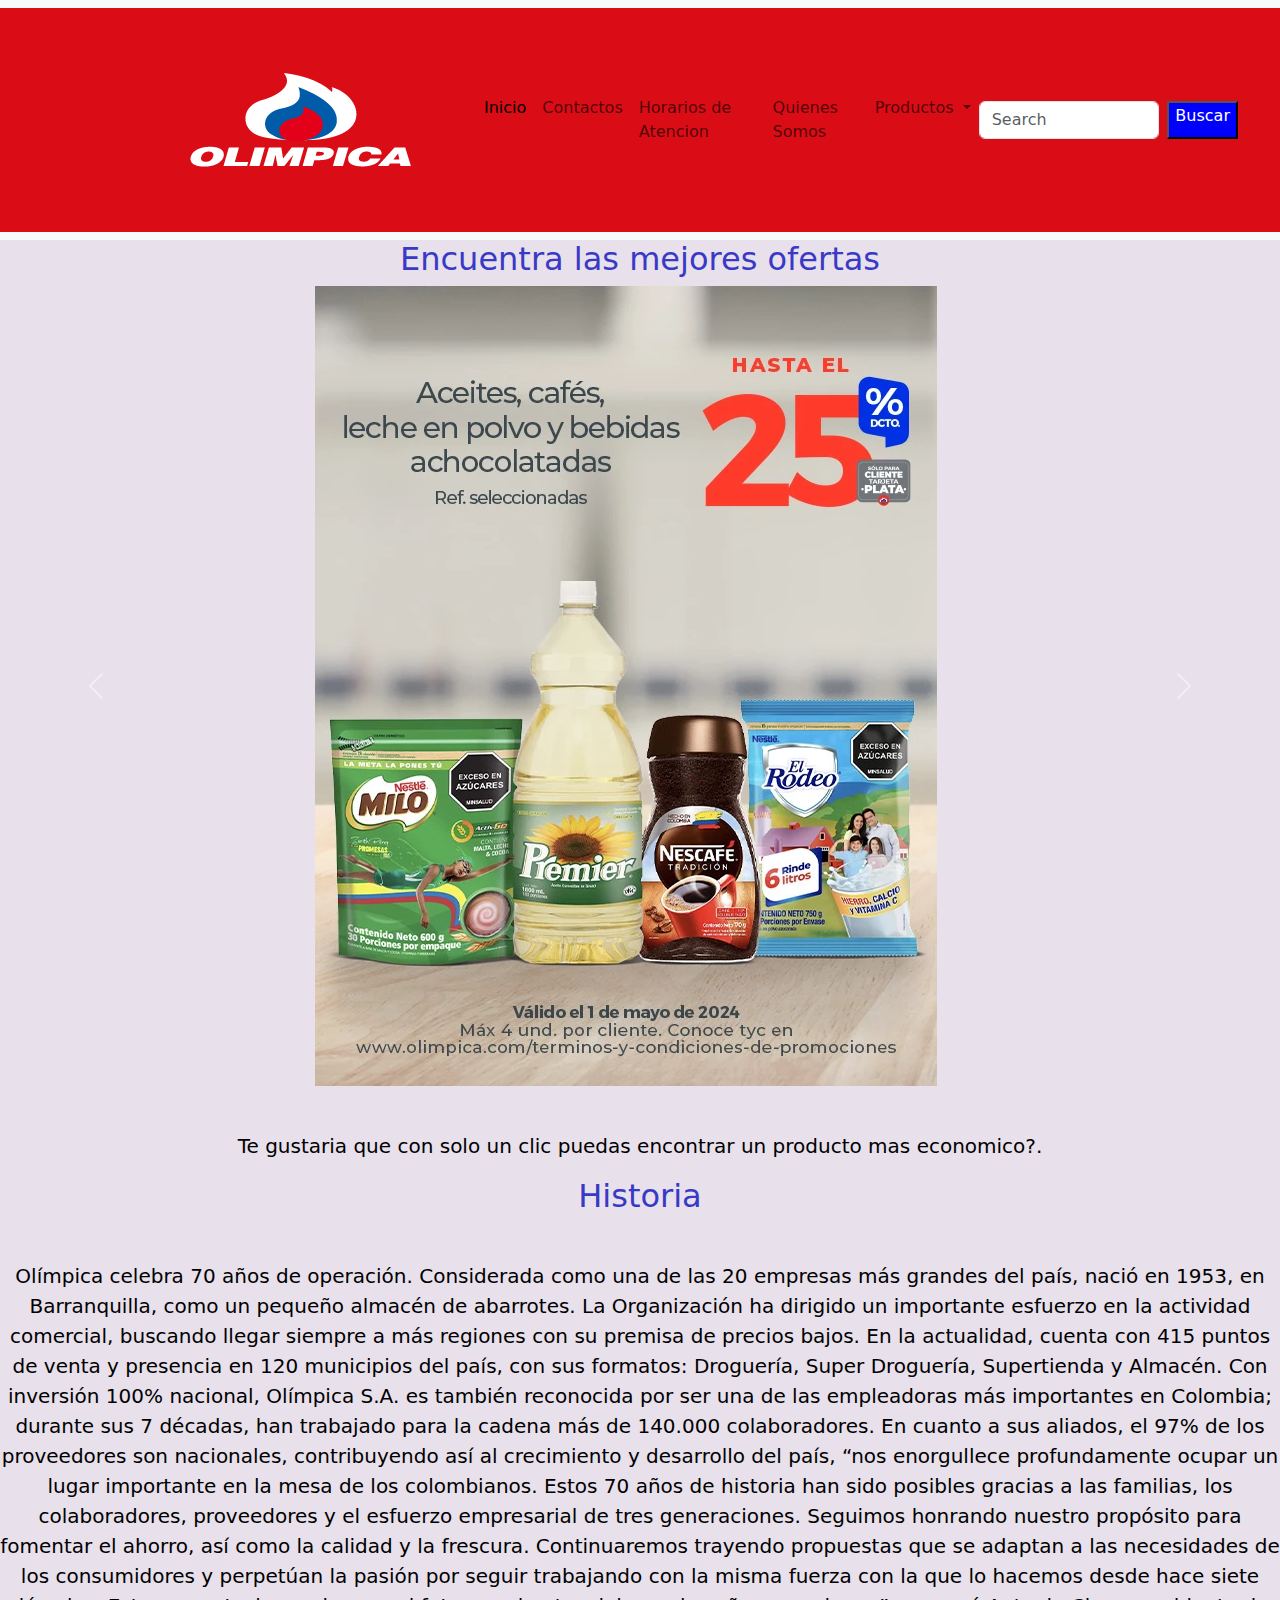
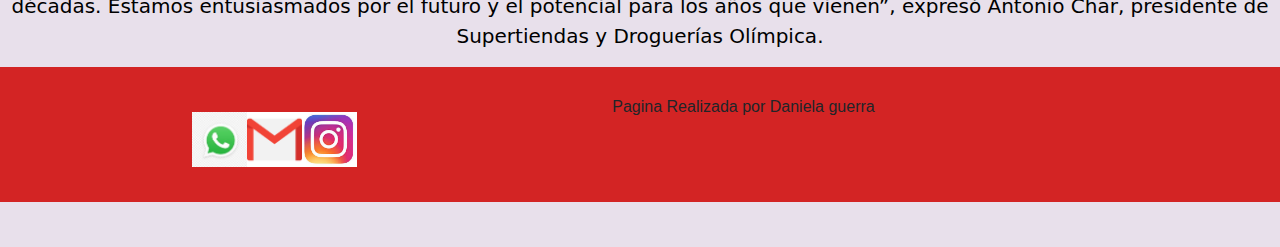
<file: index.html>
<!DOCTYPE html>
<html lang="en">
<head>
    <meta charset="UTF-8">
    <meta name="viewport" content="width=device-width, initial-scale=1.0">
    <title>Inicio</title>
   <link rel="icon" href="./img/logo olimpica.png" type="image/x-icon">
   <link href="https://cdn.jsdelivr.net/npm/bootstrap@5.3.3/dist/css/bootstrap.min.css" rel="stylesheet" integrity="sha384-QWTKZyjpPEjISv5WaRU9OFeRpok6YctnYmDr5pNlyT2bRjXh0JMhjY6hW+ALEwIH" crossorigin="anonymous">
   <link rel="stylesheet" href="style.css">
   <script src="./jvscript.js"></script>
</head>
<body>
   
    <header>
        <nav class="navbar navbar-expand-lg bg-body-tertiary">
            <div class="barra-navegacion">
              <a class="barra-navegacion" href="#"></a>
              <img src="./img/logo-olimpica.png" alt="">
              <button class="navbar-toggler" type="button" data-bs-toggle="collapse" data-bs-target="#navbarSupportedContent" aria-controls="navbarSupportedContent" aria-expanded="false" aria-label="Toggle navigation">
                <span class="navbar-toggler-icon"></span>
              </button>
              <div class="collapse navbar-collapse" id="navbarSupportedContent">
                <ul class="navbar-nav me-auto mb-2 mb-lg-0">
                  <li class="nav-item">
                    <a class="nav-link active" aria-current="page" href="./index.html">Inicio</a>
                  </li>
                  <li class="nav-item">
                    <a class="nav-link" href="./contactos.html">Contactos</a>
                  </li>
                  <li class="nav-item">
                      <a class="nav-link" href="./horariosdeatencion.html">Horarios de Atencion</a>
                    </li>
                    <li class="nav-item">
                        <a class="nav-link" href="./quienessomos.html">Quienes Somos</a>
                      </li>
                  <li class="nav-item dropdown">
                    <a class="nav-link dropdown-toggle" href="#" role="button" data-bs-toggle="dropdown" aria-expanded="false">
                      Productos
                    </a>
                       <ul class="dropdown-menu">
                      <li><a class="dropdown-item" href="./productos.html">Categorias</a></li>
                      <li><hr class="dropdown-divider"></li>
                      <li><a class="dropdown-item" href="https://www.olimpica.com/supermercado">Supermercado</a></li>
                      <li><a class="dropdown-item" href="https://www.olimpica.com/medicamentos">Farmacia</a></li>
                      <li><a class="dropdown-item" href="https://www.olimpica.com/electrodomesticos-y-tecnologia">Electrodomesticos</a></li>
                          <li><a class="dropdown-item" href="https://www.olimpica.com/moda">Moda</a></li>
                          
                      
                    </ul>
                  </li>
                </ul>
                <form class="d-flex" role="search">
                  <input class="form-control me-2" type="search" placeholder="Search" aria-label="Search">
                  <button class="buscar" type="submit">Buscar</button>
                </form>
              </div>
    </header>
    
   
    <h2>Encuentra las mejores ofertas</h2>
    <div id="carouselExampleAutoplaying" class="carousel slide" data-bs-ride="carousel">
        <div class="carousel-inner">
          <div class="carousel-item active">
            <img src="./img/alacena.webp" class="d-block w-60" alt="100">
          </div>
          <div class="carousel-item">
            <img src="./img/cafe.webp" class="d-block w-60" alt="100">
          </div>
          <div class="carousel-item">
            <img src="./img/cervezas.webp" class="d-block w-60" alt=".100">
          </div>
        </div>
        <button class="carousel-control-prev" type="button" data-bs-target="#carouselExampleAutoplaying" data-bs-slide="prev">
          <span class="carousel-control-prev-icon" aria-hidden="true"></span>
          <span class="visually-hidden">Previous</span>
        </button>
        <button class="carousel-control-next" type="button" data-bs-target="#carouselExampleAutoplaying" data-bs-slide="next">
          <span class="carousel-control-next-icon" aria-hidden="true"></span>
          <span class="visually-hidden">Next</span>
        </button>
      </div>
    
    <p class="index"> Te gustaria que con solo un clic puedas encontrar un producto mas economico?. </p>
    
<section class="contenedor">
    <article>
              <h2> Historia</h2>
       <p>Olímpica celebra 70 años de operación. Considerada como una de las 20 empresas más grandes del país, nació en 1953, en Barranquilla, como un pequeño almacén de abarrotes.

        La Organización ha dirigido un importante esfuerzo en la actividad comercial, buscando llegar siempre a más regiones con su premisa de precios bajos. En la actualidad, cuenta con 415 puntos de venta y presencia en 120 municipios del país, con sus formatos: Droguería, Super Droguería, Supertienda y Almacén.
        
        Con inversión 100% nacional, Olímpica S.A. es también reconocida por ser una de las empleadoras más importantes en Colombia; durante sus 7 décadas, han trabajado para la cadena más de 140.000 colaboradores. En cuanto a sus aliados, el 97% de los proveedores son nacionales, contribuyendo así al crecimiento y desarrollo del país, “nos enorgullece profundamente ocupar un lugar importante en la mesa de los colombianos. Estos 70 años de historia han sido posibles gracias a las familias, los colaboradores, proveedores y el esfuerzo empresarial de tres generaciones. Seguimos honrando nuestro propósito para fomentar el ahorro, así como la calidad y la frescura. Continuaremos trayendo propuestas que se adaptan a las necesidades de los consumidores y perpetúan la pasión por seguir trabajando con la misma fuerza con la que lo hacemos desde hace siete décadas. Estamos entusiasmados por el futuro y el potencial para los años que vienen”, expresó Antonio Char, presidente de Supertiendas y Droguerías Olímpica.</p>
    
    </article>
</section>
<script src="https://cdn.jsdelivr.net/npm/bootstrap@5.3.3/dist/js/bootstrap.bundle.min.js" integrity="sha384-YvpcrYf0tY3lHB60NNkmXc5s9fDVZLESaAA55NDzOxhy9GkcIdslK1eN7N6jIeHz" crossorigin="anonymous"></script> 
</body>
<footer>
    
    <ul class="imagen-footer">      
        <li>    <a href="https://web.whatsapp.com/"><img src="./img/whatsapp.jpeg"  width="55px" height="55px"> </a></li>
    <li><a href="dguerrah25@gmail.com"><img src="./img/mail.png" alt="" width="55px" height="55px" ></a></li>
    <li><a href="https://www.instagram.com/supertiendasolimpica/"><img src="./img/instagram.jpeg" alt="" width="55px" height="55px"></a></li>
   
</ul>
    <h6>Pagina Realizada por Daniela guerra </h6> <br><br>
</footer>
</html>
</file>
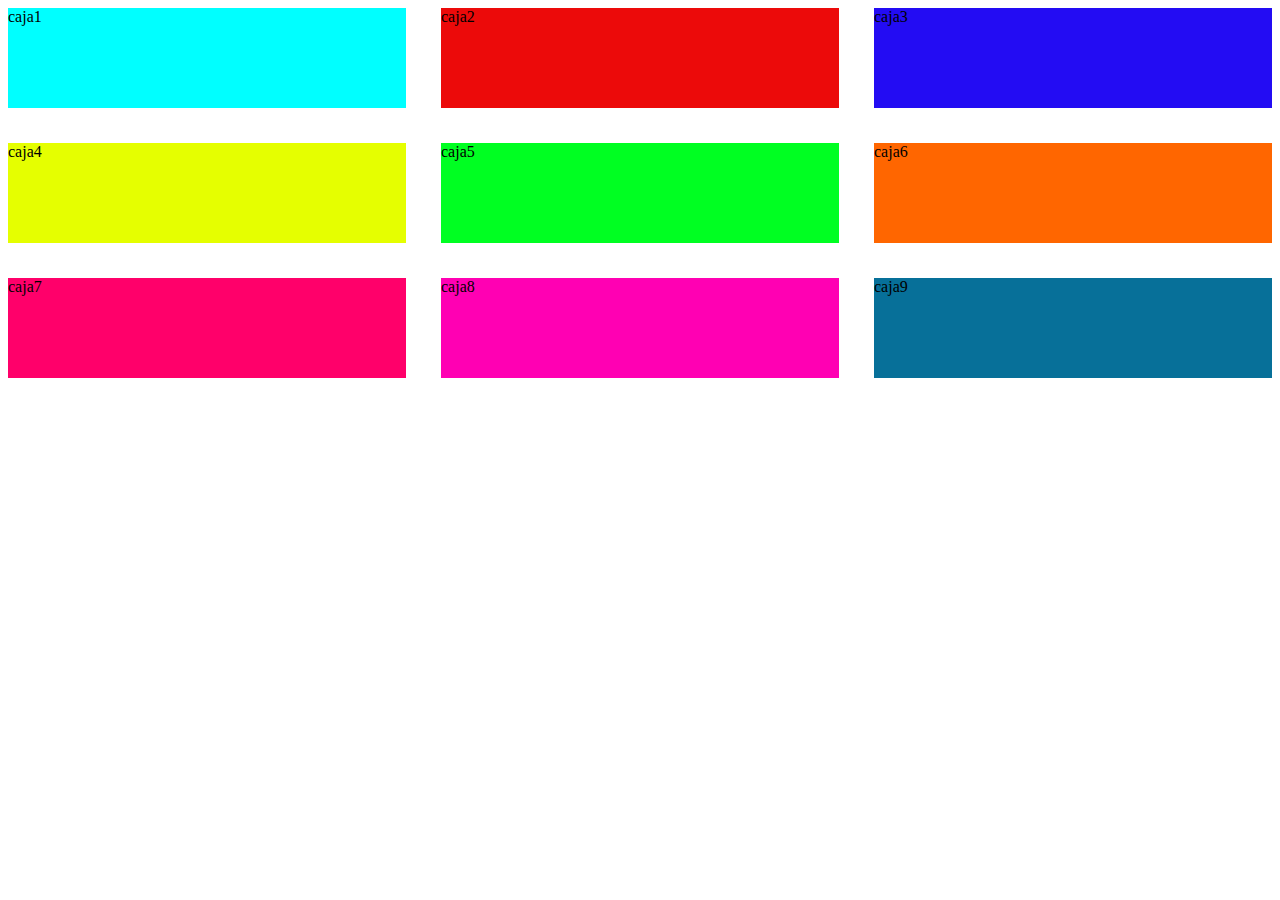
<file: ejercicio 7/index.html>
<!DOCTYPE html>
<html lang="en">
<head>
    <meta charset="UTF-8">
    <meta name="viewport" content="width=device-width, initial-scale=1.0">
    <title>Ejercicio 7</title>
    <link rel="stylesheet" href="style.css">
</head>
<body>
    <main>
        <section class="container">
                <div class="uno">caja1</div>
                <div class="dos">caja2</div>
                <div class="tres">caja3</div>
                <div class="cuatro">caja4</div>
                <div class="cinco">caja5</div>
                <div class="seis">caja6</div>
                <div class="siete">caja7</div>
                <div class="ocho">caja8</div>
                <div class="nueve">caja9</div>
            
        </section>
    </main>
</body>
</html>
</file>
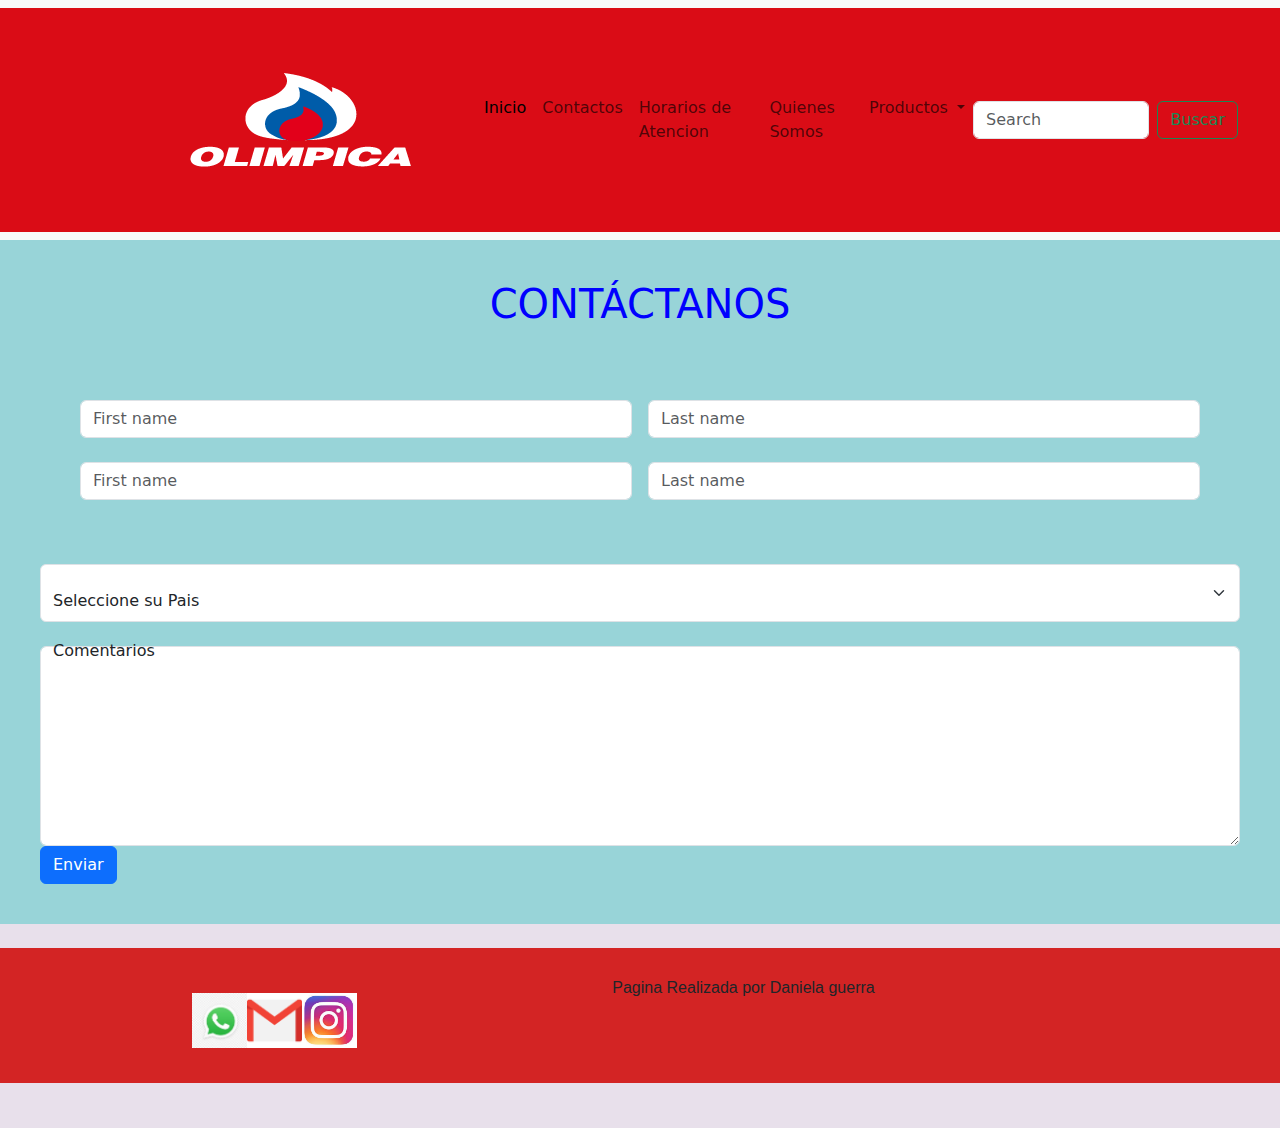
<file: contactos.html>
<!DOCTYPE html>
<html lang="en">
<head>
    <meta charset="UTF-8">
    <meta name="viewport" content="width=device-width, initial-scale=1.0">
    <title>Contactos</title>
    <link rel="stylesheet" href="style.css">
</head>
<body>
    <link rel="icon" href="./img/logo olimpica.png" type="image/x-icon">
   <link href="https://cdn.jsdelivr.net/npm/bootstrap@5.3.3/dist/css/bootstrap.min.css" rel="stylesheet" integrity="sha384-QWTKZyjpPEjISv5WaRU9OFeRpok6YctnYmDr5pNlyT2bRjXh0JMhjY6hW+ALEwIH" crossorigin="anonymous">
   <link rel="stylesheet" href="style.css">
</head>
<body>
   
    <header>
        <nav class="navbar navbar-expand-lg bg-body-tertiary">
            <div class="barra-navegacion">
              <a class="barra-navegacion" href="#"></a>
              <img src="./img/logo-olimpica.png" alt="">
              <button class="navbar-toggler" type="button" data-bs-toggle="collapse" data-bs-target="#navbarSupportedContent" aria-controls="navbarSupportedContent" aria-expanded="false" aria-label="Toggle navigation">
                <span class="navbar-toggler-icon"></span>
              </button>
              <div class="collapse navbar-collapse" id="navbarSupportedContent">
                <ul class="navbar-nav me-auto mb-2 mb-lg-0">
                  <li class="nav-item">
                    <a class="nav-link active" aria-current="page" href="./index.html">Inicio</a>
                  </li>
                  <li class="nav-item">
                    <a class="nav-link" href="./contactos.html">Contactos</a>
                  </li>
                  <li class="nav-item">
                      <a class="nav-link" href="./horariosdeatencion.html">Horarios de Atencion</a>
                    </li>
                    <li class="nav-item">
                        <a class="nav-link" href="./quienessomos.html">Quienes Somos</a>
                      </li>
                  <li class="nav-item dropdown">
                    <a class="nav-link dropdown-toggle" href="#" role="button" data-bs-toggle="dropdown" aria-expanded="false">
                      Productos
                    </a>
                       <ul class="dropdown-menu">
                      <li><a class="dropdown-item" href="./productos.html">Categorias</a></li>
                      <li><hr class="dropdown-divider"></li>
                      <li><a class="dropdown-item" href="https://www.olimpica.com/supermercado">Supermercado</a></li>
                      <li><a class="dropdown-item" href="https://www.olimpica.com/medicamentos">Farmacia</a></li>
                      <li><a class="dropdown-item" href="https://www.olimpica.com/electrodomesticos-y-tecnologia">Electrodomesticos</a></li>
                          <li><a class="dropdown-item" href="https://www.olimpica.com/moda">Moda</a></li>
                          
                      
                    </ul>
                  </li>
                </ul>
                <form class="d-flex" role="search">
                  <input class="form-control me-2" type="search" placeholder="Search" aria-label="Search">
                  <button class="btn btn-outline-success" type="submit">Buscar</button>
                </form>
              </div>
    </header>
    <main class="formulario">
    <form action="">
        <h1>CONTÁCTANOS</h1>
          <form>
            <div class="formulario">
              <div class="row g-3">
                <div class="col"> <br>
                  <input type="text" class="form-control" placeholder="First name" aria-label="First name">
                </div>
                <div class="col"> <br>
                  <input type="text" class="form-control" placeholder="Last name" aria-label="Last name">
                </div>
              </div>
              <div class="row g-3">
              <div class="col"> <br>
                <input type="text" class="form-control" placeholder="First name" aria-label="First name">
              </div>
              <div class="col"> <br>
                <input type="text" class="form-control" placeholder="Last name" aria-label="Last name">
              </div>
            </div>
          </div>
                     
            <div class="form-floating"> <br>
                <select class="form-select" id="floatingSelect" aria-label="Floating label select example">
                    <label for="floatingSelect">Seleccione su Pais</label>
                  <option selected>Seleccione su Pais</option>
                  <option value="ar">Argentina</option>
                  <option value="col">Colombia</option>
                  <option value="urg">Uruguay</option>
                  <option value="per">Peru</option>
                </select>
               
              </div>
              <div class="form-floating"> <br>
                <textarea class="form-control" placeholder="Deje un Comentario Aqui" id="floatingTextarea2" style="height: 200px", ></textarea>
                <label for="floatingTextarea2">Comentarios</label>
              </div> 
              <button type="submit" class="btn btn-primary">Enviar</button>
            </form>
        </main>
<script src="https://cdn.jsdelivr.net/npm/bootstrap@5.3.3/dist/js/bootstrap.bundle.min.js" integrity="sha384-YvpcrYf0tY3lHB60NNkmXc5s9fDVZLESaAA55NDzOxhy9GkcIdslK1eN7N6jIeHz" crossorigin="anonymous"></script> 
</body> <br>
<footer >
<ul class="imagen-footer">
    <li>
<a href="https://web.whatsapp.com/"><img src="./img/whatsapp.jpeg"  width="55px" height="55px"> </a></li>
<li><a href="dguerrah25@gmail.com"><img src="./img/mail.png" alt="" width="55px" height="55px" ></a></li>
<li><a href="https://www.instagram.com/supertiendasolimpica/"><img src="./img/instagram.jpeg" alt="" width="55px" height="55px"></a></li>
</ul>
<h6>Pagina Realizada por Daniela guerra </h6> <br><br>
</footer>
</html>
</file>
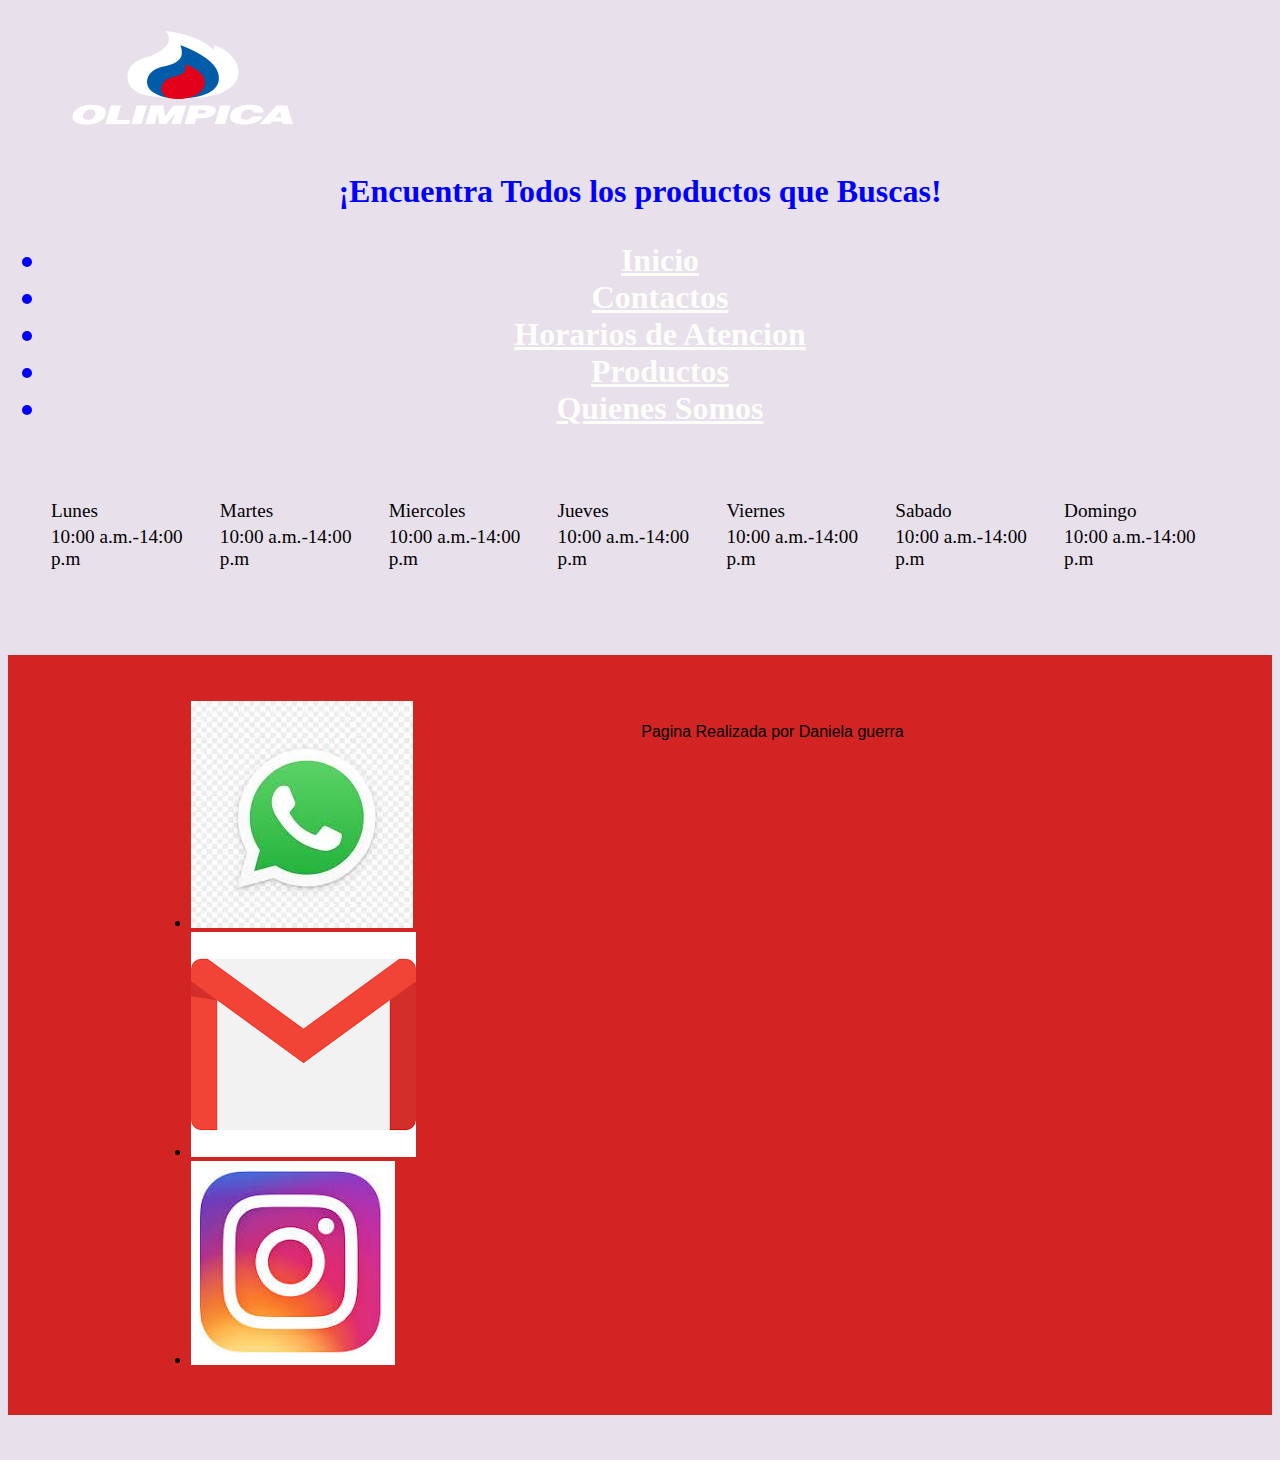
<file: horariosdeatencion.html>
<!DOCTYPE html>
<html lang="en">
<head>
    <meta charset="UTF-8">
    <meta name="viewport" content="width=device-width, initial-scale=1.0">
    <title>Horarios de Atencion</title>
    <link rel="stylesheet" href="style.css">
</head>
<body style="background-color: rgb(232, 224, 235);">
    <header>
        <img src="./img/logo-olimpica.png" alt="olimpica">
        <h1>
            ¡Encuentra Todos los productos que Buscas!

             <nav>
                <ul>
                    <li><a href="./index.html">Inicio</a></li>
                    <li><a href="./contactos.html">Contactos</a></li>
                    <li> <a href="./horariosdeatencion.html"> Horarios de Atencion</a></li>
                    <li> <a href="./productos.html"> Productos</a></li>
                    <li><a href="./quienessomos.html">Quienes Somos</a></li>
                </ul>
             </nav>
    </header>
    <table class="tabla">
        <tr >
            <td>Lunes</td>
            <td>Martes</td>
            <td>Miercoles</td>
            <td>Jueves</td>
            <td>Viernes</td>
            <td>Sabado</td>
            <td>Domingo</td>
        </tr>
        <tr >
            <td>10:00 a.m.-14:00 p.m</td>
            <td>10:00 a.m.-14:00 p.m</td>
            <td>10:00 a.m.-14:00 p.m</td>
            <td>10:00 a.m.-14:00 p.m</td>
            <td>10:00 a.m.-14:00 p.m</td>
            <td>10:00 a.m.-14:00 p.m</td>
            <td>10:00 a.m.-14:00 p.m</td>
        </tr>
    </table>
</body> <br>
<footer>
    <ul>
    <li>
<a href="https://web.whatsapp.com/"><img src="./img/whatsapp.jpeg" > </a></li>
<li><a href="dguerrah25@gmail.com"><img src="./img/mail.png" alt=""></a></li>
<li><a href="https://www.instagram.com/supertiendasolimpica/"><img src="./img/instagram.jpeg" alt="" ></a></li>
</ul>
<h6>Pagina Realizada por Daniela guerra </h6> <br><br>
</footer>
</html>
</file>
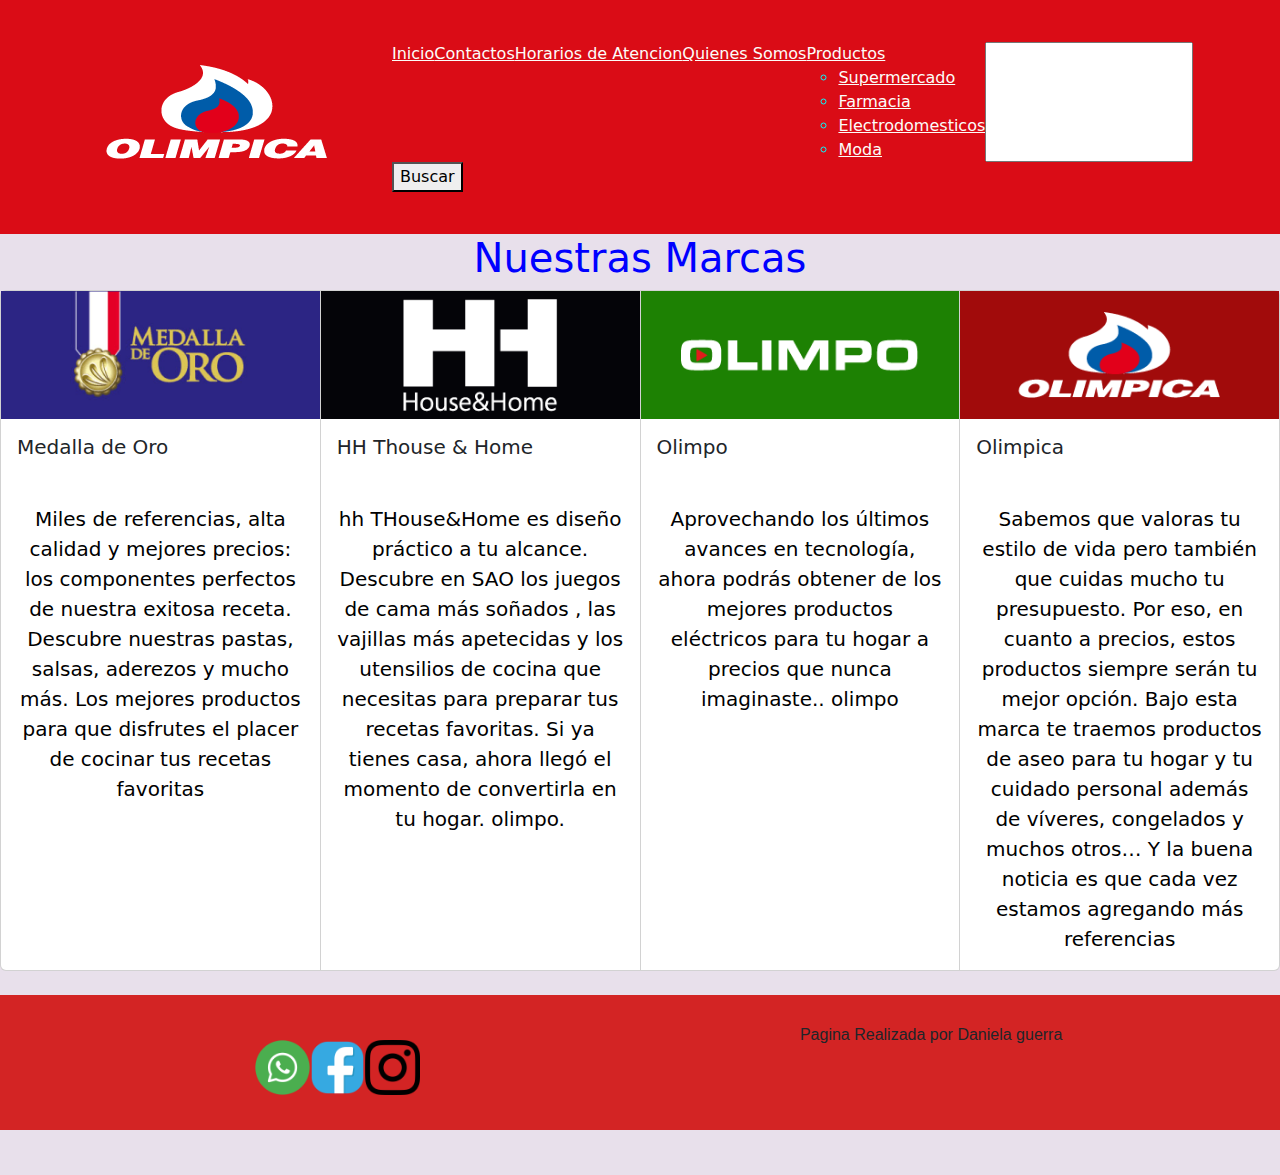
<file: productos.html>
<!DOCTYPE html>
<html lang="en">
<head>
    <meta charset="UTF-8">
    <meta name="viewport" content="width=device-width, initial-scale=1.0">
    <title>Productos</title>
    <link rel="icon" href="./img/logo olimpica.png" type="image/x-icon">
   <link href="https://cdn.jsdelivr.net/npm/bootstrap@5.3.3/dist/css/bootstrap.min.css" rel="stylesheet" integrity="sha384-QWTKZyjpPEjISv5WaRU9OFeRpok6YctnYmDr5pNlyT2bRjXh0JMhjY6hW+ALEwIH" crossorigin="anonymous">
   <link rel="stylesheet" href="style.css">
</head>
<body>
   
  <header>
    <nav class="barra-navegacion">
      <label for=" logo">
      <img src="./img/logo-olimpica.png" alt="">
    </label>
      <div>
                <ul class="nav">
        <li><a href="./index.html">Inicio</a></li>
        <li><a href="./contactos.html">Contactos</a></li>
        <li><a href="./horariosdeatencion.html">Horarios de Atencion</a></li>
        <li><a href="./quienessomos.html">Quienes Somos</a></li>
        <li><a href="./productos.html">Productos</a>
          <ul>
            <li> <a href="https://www.olimpica.com/supermercado"> Supermercado</a></li>
            <li> <a href="https://www.olimpica.com/medicamentos"> Farmacia</a></li>
            <li><a href="https://www.olimpica.com/electrodomesticos-y-tecnologia"> Electrodomesticos</a></li>
            <li><a href="https://www.olimpica.com/moda"> Moda</a></li>
            
          </ul>
        </li>  
        <label for=""></label></label>
    <input type="search" id="site-search" name="Buscar" />
    
    <button>Buscar</button>      
    </nav>
    
              </form>
            </div>
  </header>
    <main>
        <h1>Nuestras Marcas</h1>
        <section>
                    
          <body>
 
            <div class="card-group">
            <div class="card">
              <img src="./img/logo-medallaoro.png" class="card-img-top4" alt="...">
              <div class="card-body">
                <h5 class="card-title">Medalla de Oro</h5>
                <p class="card-text">Miles de referencias, alta calidad y mejores precios:
                  los componentes perfectos de nuestra exitosa receta.
                  Descubre nuestras pastas, salsas, aderezos y mucho más.
                  Los mejores productos para que disfrutes el placer de cocinar tus recetas favoritas</p>
                
              </div>
            </div>
        
            <div class="card">
              <img src="./img/logo-hh.png" class="card-img-top3" alt="...">
              <div class="card-body">
                <h5 class="card-title">HH Thouse & Home</h5>
                <p class="card-text">hh
                  THouse&Home es diseño práctico a tu alcance. Descubre en SAO los juegos de cama más soñados ,
                  las vajillas más apetecidas y los utensilios de cocina que necesitas para preparar tus recetas favoritas.
                  Si ya tienes casa, ahora llegó el momento de convertirla en tu hogar.
                   olimpo.</p>
                
              </div>
            </div>
        
            <div class="card">
              <img src="./img/logo-olimpo.png" class="card-img-top2" alt="...">
              <div class="card-body">
                <h5 class="card-title">Olimpo</h5>
                <p class="card-text">Aprovechando los últimos avances en tecnología,
                  ahora podrás obtener de los mejores productos eléctricos para tu hogar a precios que nunca imaginaste..
                   olimpo</p>
                
              </div>
            </div>
        
            <div class="card">
              <img src="./img/logo-olimpica.png" class="card-img-top1" alt="...">
              <div class="card-body">
                <h5 class="card-title">Olimpica</h5>
                <p class="card-text">Sabemos que valoras tu estilo de vida pero también que cuidas mucho tu presupuesto.
                  Por eso, en cuanto a precios, estos productos siempre serán tu mejor opción.
                  Bajo esta marca te traemos productos de aseo para tu hogar y tu cuidado personal
                  además de víveres, congelados y muchos otros…
                  Y la buena noticia es que cada vez estamos agregando más referencias</p>
               
              </div>
            </div>
          </div>
        </section>
    </main>
    <script src="https://cdn.jsdelivr.net/npm/bootstrap@5.3.3/dist/js/bootstrap.bundle.min.js" integrity="sha384-YvpcrYf0tY3lHB60NNkmXc5s9fDVZLESaAA55NDzOxhy9GkcIdslK1eN7N6jIeHz" crossorigin="anonymous"></script> 
</body><br>
<footer>
  <ul class="imagen-footer">      
    <li>    <a href="https://web.whatsapp.com/"><img src="./img/whatsapp.png"  width="55px" height="55px"> </a></li>
    <li><a href="https://www.facebook.com/SupertiendaOlimpica"><img src="./img/facebook.png" alt="" width="55px" height="55px" ></a></li>
<li><a href="https://www.instagram.com/supertiendasolimpica/"><img src="./img/instagram.png" alt="" width="55px" height="55px"></a></li>

</ul>

<h6>Pagina Realizada por Daniela guerra </h6> 
</footer>
</html>
</file>
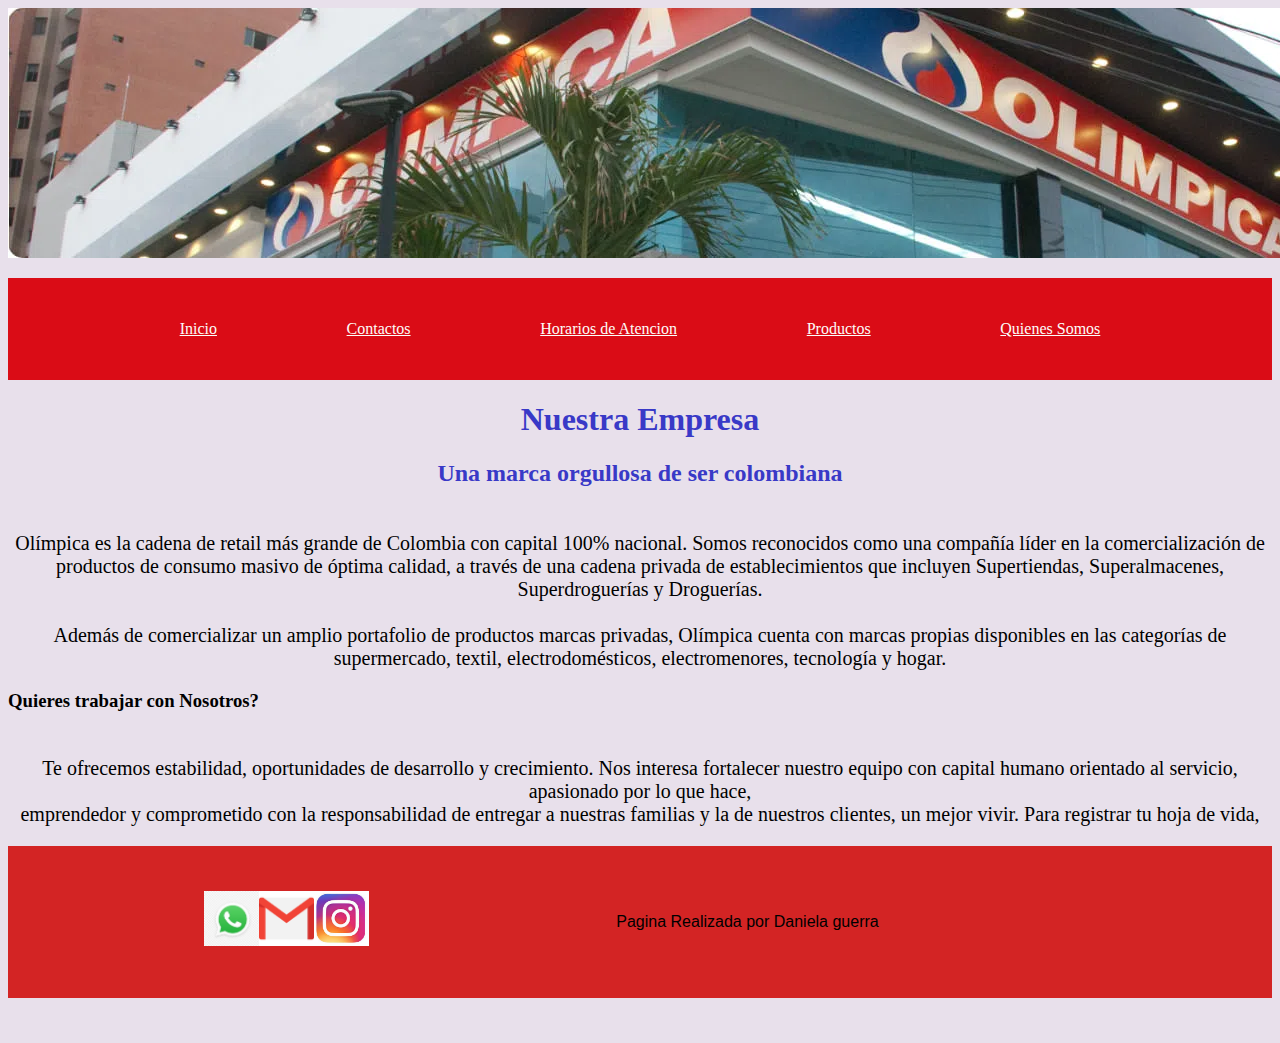
<file: quienessomos.html>
<!DOCTYPE html>
<html lang="en">
<head>
    <meta charset="UTF-8">
    <meta name="viewport" content="width=device-width, initial-scale=1.0">
    <title>Quienes Somos</title>
    <link rel="stylesheet" href="style.css">
</head>
<body style="background-color: rgb(232, 224, 235);">
    <header>
    <img src="./img/quienes somos.webp" alt="quienessomos">
        <nav>
                <ul class="barra-navegacion">
                    <li><a href="./index.html">Inicio</a></li>
                    <li><a href="./contactos.html">Contactos</a></li>
                    <li> <a href="./horariosdeatencion.html"> Horarios de Atencion</a></li>
                    <li> <a href="./productos.html"> Productos</a></li>
                    <li><a href="./quienessomos.html">Quienes Somos</a></li>
                </ul>
             </nav>
    </header> 
    <main class="quienes-somos">
        <section>
            <h1 class="titulo-quienessomos">Nuestra Empresa</h1>
                <h2>Una marca orgullosa de ser colombiana</h2>
                <p>
                    Olímpica es la cadena de retail más grande de Colombia con capital 100% nacional. Somos reconocidos como una compañía líder en la comercialización de productos de consumo masivo de óptima calidad, a través de una cadena privada de establecimientos que incluyen Supertiendas, Superalmacenes, Superdroguerías y Droguerías. <br> <br>
                    
                    Además de comercializar un amplio portafolio de productos marcas privadas, Olímpica cuenta con marcas propias disponibles en las categorías de supermercado, textil, electrodomésticos, electromenores, tecnología y hogar.</p>
                    <h3>Quieres trabajar con Nosotros?</h3>
                    <p>Te ofrecemos estabilidad, oportunidades de desarrollo y crecimiento. Nos interesa fortalecer nuestro equipo con capital humano orientado al servicio, apasionado por lo que hace,  <br>emprendedor y comprometido con la responsabilidad de entregar a nuestras familias y la de nuestros clientes, un mejor vivir. Para registrar tu hoja de vida,</p>
    
        </section>
    </main>
</body>
<footer>
    <ul class="imagen-footer">
    <li>
<a href="https://web.whatsapp.com/"><img src="./img/whatsapp.jpeg" width="55px" height="55px"> </a></li>
<li><a href="dguerrah25@gmail.com"><img src="./img/mail.png" alt="" width="55px" height="55px" ></a></li>
<li><a href="https://www.instagram.com/supertiendasolimpica/"><img src="./img/instagram.jpeg" alt="" width="55px" height="55px"></a></li>
</ul>
<h6>Pagina Realizada por Daniela guerra </h6> <br><br>
</footer> 
</html>
</file>
<file: style.css>
.barra-navegacion{
    padding: 42px;
    display: flex;
    justify-content: space-evenly;
    list-style: none;
    color: white;
    background-color:rgb(218, 12, 22);
    font-weight: 450;
    
}
.buscar{
    background-color: blue;
    color: white;
}


.contenedor{
   display: flex;
   justify-content: center;
   
      
   
}
.buscar{
    display: flex;
    justify-content: end;
}

a{
  color: rgb(253, 253, 249);
  
}
.barra-navegacion:hover {
    color: aqua;
}
body{
background-color: rgb(232, 224, 235);
    display: block;
    

}
.categorias{
border: #000;
padding-right: 20px;

}
.titulo-quienessomos{
    display: flex;
    text-align: center;
    justify-content: space-around;
    color: rgb(57, 57, 199);
}
p{
    text-align: center;
 color: #000;
 font-size: 20px;
 margin-top: 45px;
}
.tabla{
   
    font-size: larger;
    display: grid;
    grid-template-columns: repeat(1, 1fr);
    grid-gap: 35px;
    grid-auto-rows: 100px;
    padding-top: 30px;
    margin: 40px;
}
.tr{
    text-align: center;
    background-color: rgb(79, 108, 204);
    grid-column: 1 / 3;
    grid-row: 1;  

}
.td{
   
    border:5px;
    color: black;
    background-color: rgb(196, 255, 226);
    
}
.carousel-inner{
    display: flex;
    justify-content: center;
    padding-right: 650PX;
}
.formulario{
background-color: rgb(152, 212, 216);
padding: 40px;


}
.card-img-top1{
    background-color: rgb(161, 11, 11);
}
.card-img-top2{
    background-color: rgb(29, 129, 3);
}
.card-img-top3{
    background-color: rgb(4, 4, 8);
}
section{
    font-weight: 500;
    display: block;
    unicode-bidi: isolate
  
}
h1{
    text-align: center;
    color: blue;
}
h2{
    display: flex;
    text-align: center;
    justify-content: space-around;
    color: rgb(57, 57, 199);

}
h6{
    font-weight: 400;
    font-family: 'Lucida Sans', 'Lucida Sans Regular', 'Lucida Grande', 'Lucida Sans Unicode', Geneva, Verdana, sans-serif;
    font-size: medium;

}
footer{
    padding: 30px;
    display: flex;
    justify-content: space-around;
    background-color:rgb(211, 36, 36);
    margin-block-end: 45px;
}
.imagen-footer{

    display: flex;
    justify-content: start;
    justify-content: space-between;
    list-style: none;
    padding-top: 10px;
    margin: 5px;
    
  
}

@media screen and (min-width: 325px) and ( max-width: 640px) {
    
    .barra-navegacion{
        background-color: aqua;
        padding-left: 100px;
    }

    a{
        color: rgb(232, 230, 241);
    }
footer{
    background-color: aqua;
}
.buscar{
    background-color: black;
}
}
    
@media screen and (min-width: 641px) and ( max-width: 800px) {
    
    .barra-navegacion{
        background-color: rgb(68, 0, 255);
        padding-left: 100px;
    }

    a{
        color: rgb(232, 230, 241);
    }
    
footer{
    background-color: rgb(68, 0, 255);
}
.buscar{
    background-color: black;
}
}

@media screen and (min-width: 801px) and ( max-width: 1000px) {
    
    .barra-navegacion{
        background-color: rgb(255, 145, 0);
        padding-left: 100px;
    }

    a{
        color: rgb(232, 230, 241);
    }
    
footer{
    background-color:  rgb(255, 145, 0);
}
.buscar{
    background-color: black;
}
}
</file>
<file: ejercicio 7/style.css>
.container{
    display: grid;
    grid-template-columns: repeat(3, 1fr);
    grid-gap: 35px;
    grid-auto-rows: 100px;
    
}    
.uno{
    background-color: aqua;
    grid-column: 1 / 2;
  grid-row: 1;
}
.dos{
    background-color: rgb(236, 10, 10);
    grid-column: 2 / 3;
  grid-row: 1;
}
.tres{
    background-color: rgb(35, 12, 243);
    grid-column: 3 / 3;
  grid-row: 1;
}
.cuatro{
    background-color: rgb(229, 255, 0);
    grid-column: 1 / 2;
  grid-row: 2;
}
.cinco{
    background-color: rgb(0, 255, 34);
    grid-column: 2 / 3;
  grid-row: 2;

}
.seis{
    background-color: rgb(255, 102, 0);
    grid-column: 3 / 3;
  grid-row: 2;

}
.siete{
    background-color: rgb(255, 0, 106);
    grid-column: 1 / 2;
  grid-row: 3;

}
.ocho{
    background-color: rgb(255, 0, 179);
    grid-column: 2 / 3;
  grid-row: 3;
}
.nueve{
    background-color: rgb(7, 112, 153);
    grid-column: 3 / 3;
  grid-row: 3;
}

@media screen and  (max-width: 320px) {
    .container{
     background-color: rgb(233, 210, 210);
     
    }
    .uno{
     background-color: rgb(110, 231, 120);
     grid-column: 1/3;
     grid-row: 1;
    }
    .dos{
     background-color: rgb(186, 147, 226);
     grid-column: 1/3;
     grid-row: 2;
    }
    .tres{
     background-color: rgb(235, 173, 173);
     grid-column: 1/3;
     grid-row: 3;
    }
    .cuatro{
        display: none;
    }
    .cinco{
        display: none;
    }
    .seis{
        display: none;
    }
    .siete{
     display: none;
    }
    .ocho{
     display: none;
    }
    .nueve{
     display: none;
    }
     
}
    @media screen and (min-width: 321px ) and (max-width: 768px) {
        .container{
            background-color: rgb(227, 226, 228);
            
           }
    .uno{
     background-color: brown;
     grid-column: 1/2;
     grid-row: 1;
    }
    .dos{
     background-color: blueviolet;
     grid-column: 2/3;
     grid-row: 1;
    }
    .tres{
     background-color: black;
     grid-column: 1/2;
     grid-row: 2;
    }
    .cuatro{
        background-color: rgb(47, 4, 163);
        grid-column: 2/3;
        grid-row: 2;
    }
    .cinco{
        background-color: rgb(235, 231, 38);
        grid-column: 1/2;
        grid-row: 3;
    }
    .seis{
        background-color: rgb(5, 71, 27);
        grid-column: 2/3;
        grid-row: 3;
    }
    .siete{
     display: none;
    }
    .ocho{
     display: none;
    }
    .nueve{
     display: none;
    }
    @media screen  and (min-width: 769px) and (max-width: 1024px) {
        .container{
            background-color: rgb(207, 169, 169);
            
           }
        }    
}
</file>
